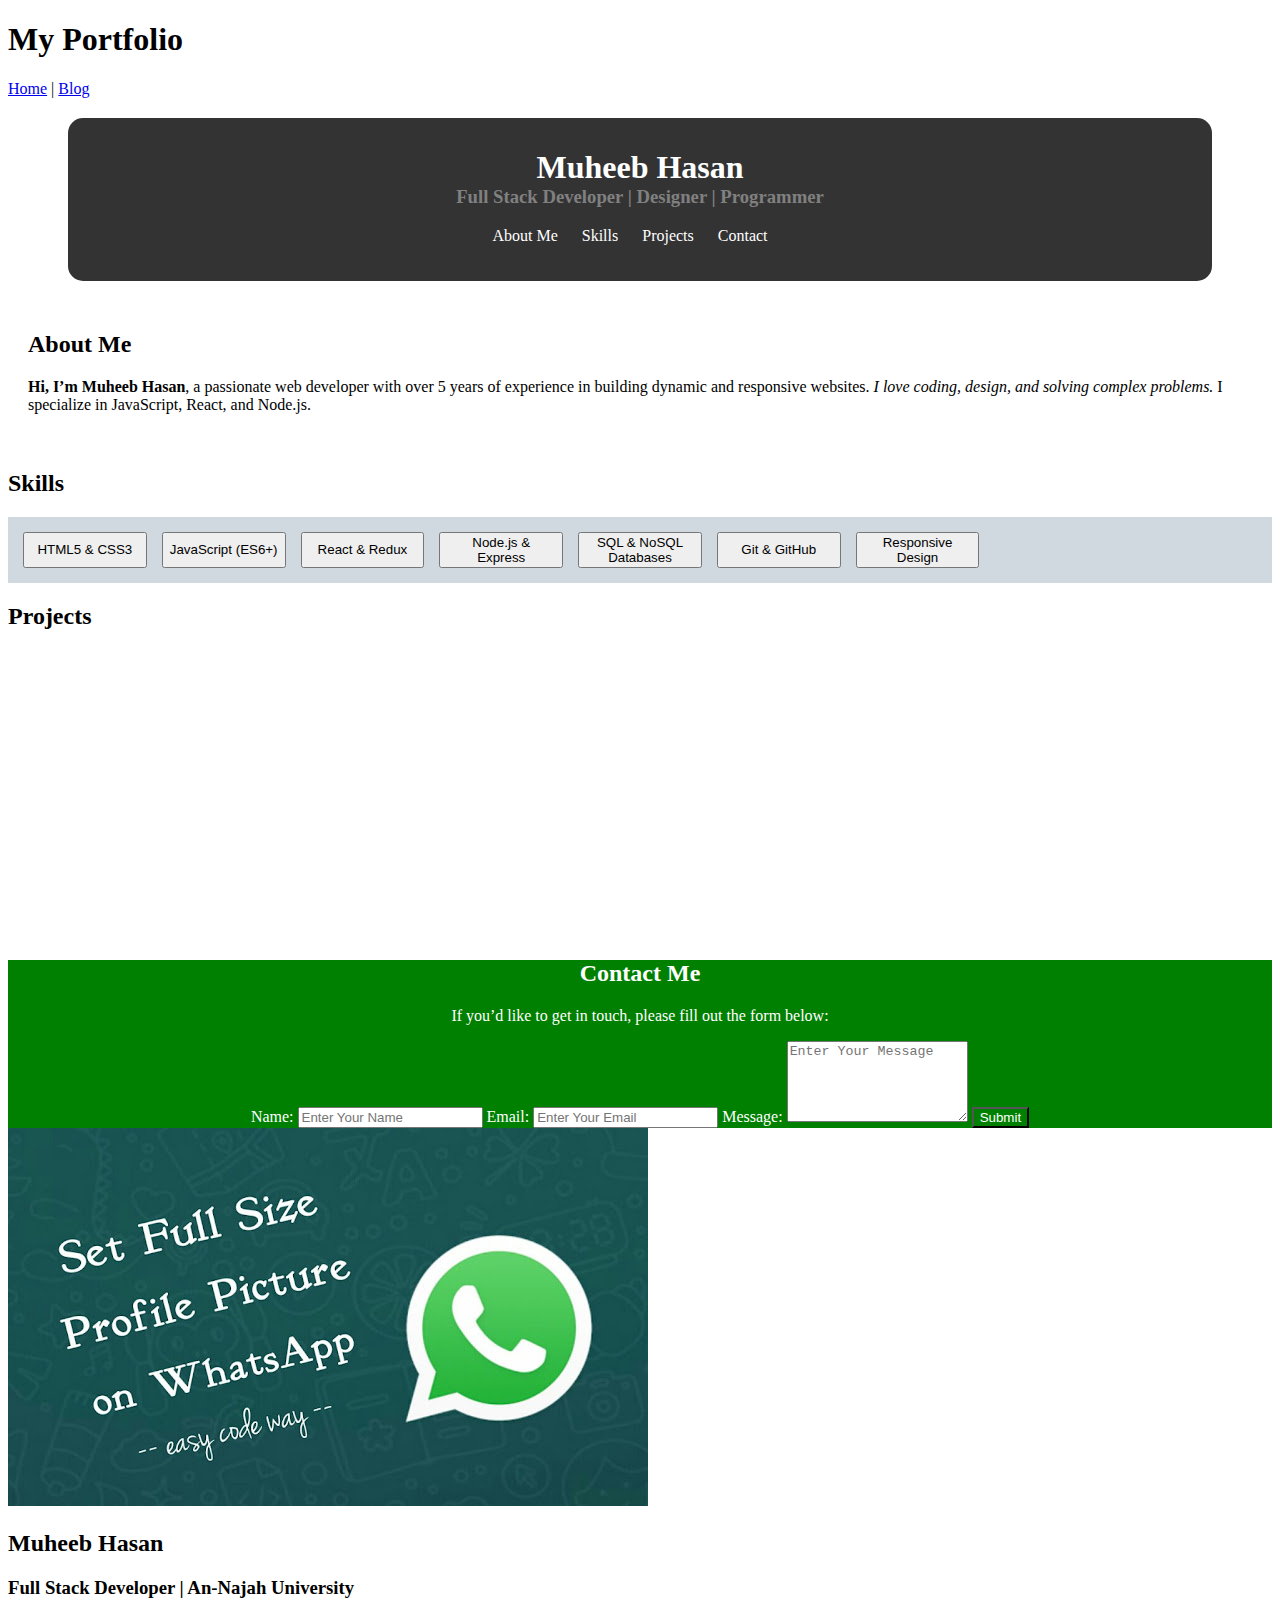
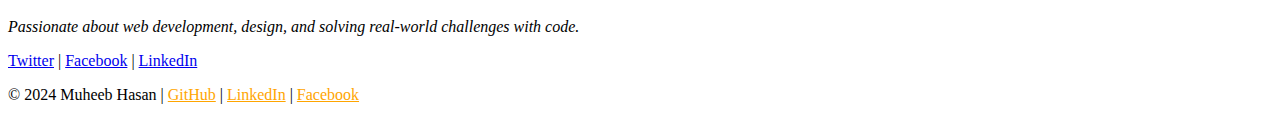
<file: index.html>
<!DOCTYPE html>
<html lang="en">
<head>
    <meta charset="UTF-8">
    <meta name="viewport" content="width=device-width, initial-scale=1.0">
    <title>My Portfolio</title>
    <link rel="stylesheet" href="./CSS/main.css">
</head>
<body>

    <!-- Navigation Header -->
    <header>
        <h1>My Portfolio</h1>
        <nav>
            <a href="index.html">Home</a> |
            <a href="grid.html">Blog</a>
        </nav>
    </header>

    <!-- Main Content -->
    <div class="centered-content">
        <h1>Muheeb Hasan</h1> 
        <h3>Full Stack Developer | Designer | Programmer</h3>
        <div class="links-container">
            <p>
                <a href="#">About Me</a>&nbsp;&nbsp;&nbsp;&nbsp;&nbsp;
                <a href="#">Skills</a>&nbsp;&nbsp;&nbsp;&nbsp;&nbsp;
                <a href="#">Projects</a>&nbsp;&nbsp;&nbsp;&nbsp;&nbsp;
                <a href="#">Contact</a>&nbsp;&nbsp;&nbsp;&nbsp;&nbsp;
            </p>
        </div>
    </div>

    <!-- About Me Section -->
    <div class="boxtwo">
        <h2>About Me</h2>
        <p><b>Hi, I’m Muheeb Hasan</b>, a passionate web developer with over 5 years of experience in building dynamic and responsive websites. <em>I love coding, design, and solving complex problems.</em> I specialize in JavaScript, React, and Node.js.</p>
    </div>

    <!-- Skills Section -->
    <div class="box_three">
        <h2>Skills</h2>
        <div class="insidediv">
            <button>HTML5 & CSS3</button>
            <button>JavaScript (ES6+)</button>
            <button>React & Redux</button>
            <button>Node.js & Express</button>
            <button>SQL & NoSQL Databases</button>
            <button>Git & GitHub</button>
            <button>Responsive Design</button>
        </div>
    </div>

    <!-- Projects Section -->
    <div class="box_four">
        <h2>Projects</h2>
        <div class="firstbox">
            <h3>Portfolio Website</h3>
            <p>A personal portfolio website to showcase my work and skills, built with HTML, CSS, and JavaScript.</p>
        </div>
        <div class="secondbox">
            <h3>E-Commerce Site</h3>
            <p>A fully functional e-commerce platform using React and Node.js with secure user authentication and Stripe payment integration.</p>
        </div>
        <div class="therdbox">
            <h3>Blog Platform</h3>
            <p>A responsive blog platform where users can create, edit, and publish posts, built with Node.js, Express, and MongoDB.</p>
        </div>
        <div class="fourbox">
            <h3>Task Management App</h3>
            <p>A task management application with features like task creation, categorization, and deadline tracking, built using React and Firebase.</p>
        </div>
    </div>

    <!-- Contact Section -->
    <div class="submit">
        <h2>Contact Me</h2>
        <p>If you’d like to get in touch, please fill out the form below:</p>
        <form action="/submit-message" method="POST">
            <label for="name">Name:</label>
            <input type="text" id="name" name="name" placeholder="Enter Your Name" required>
            <label for="email">Email:</label>
            <input type="email" id="email" name="email" placeholder="Enter Your Email" required>
            <label for="message">Message:</label>
            <textarea id="message" name="message" rows="5" placeholder="Enter Your Message" required></textarea>
            <button type="submit" class="submit">Submit</button>
        </form>
    </div>

     <!-- Author Info Section -->
     <section class="author-info">
        <img src="./assest/whatsapp.jpg" alt="Author Image" class="avatar">
        <h2>Muheeb Hasan</h2>
        <h3>Full Stack Developer | An-Najah University</h3>
        <p><em>Passionate about web development, design, and solving real-world challenges with code.</em></p>
        <div class="social-sharing">
            <a href="https://twitter.com/share">Twitter</a> |
            <a href="https://www.facebook.com/sharer/sharer.php">Facebook</a> |
            <a href="https://www.linkedin.com/shareArticle">LinkedIn</a>
        </div>
    </section>
    <!-- Footer -->
    <footer class="footer">
        <p>&copy; 2024 Muheeb Hasan | <a href="https://github.com/MuheebHasan/webTrain">GitHub</a> | <a href="https://www.linkedin.com/in/muheeb-hasan-513311288/">LinkedIn</a> | <a href="https://www.facebook.com/profile.php?id=100009651441699">Facebook</a></p>
    </footer>

</body>
</html>
</file>
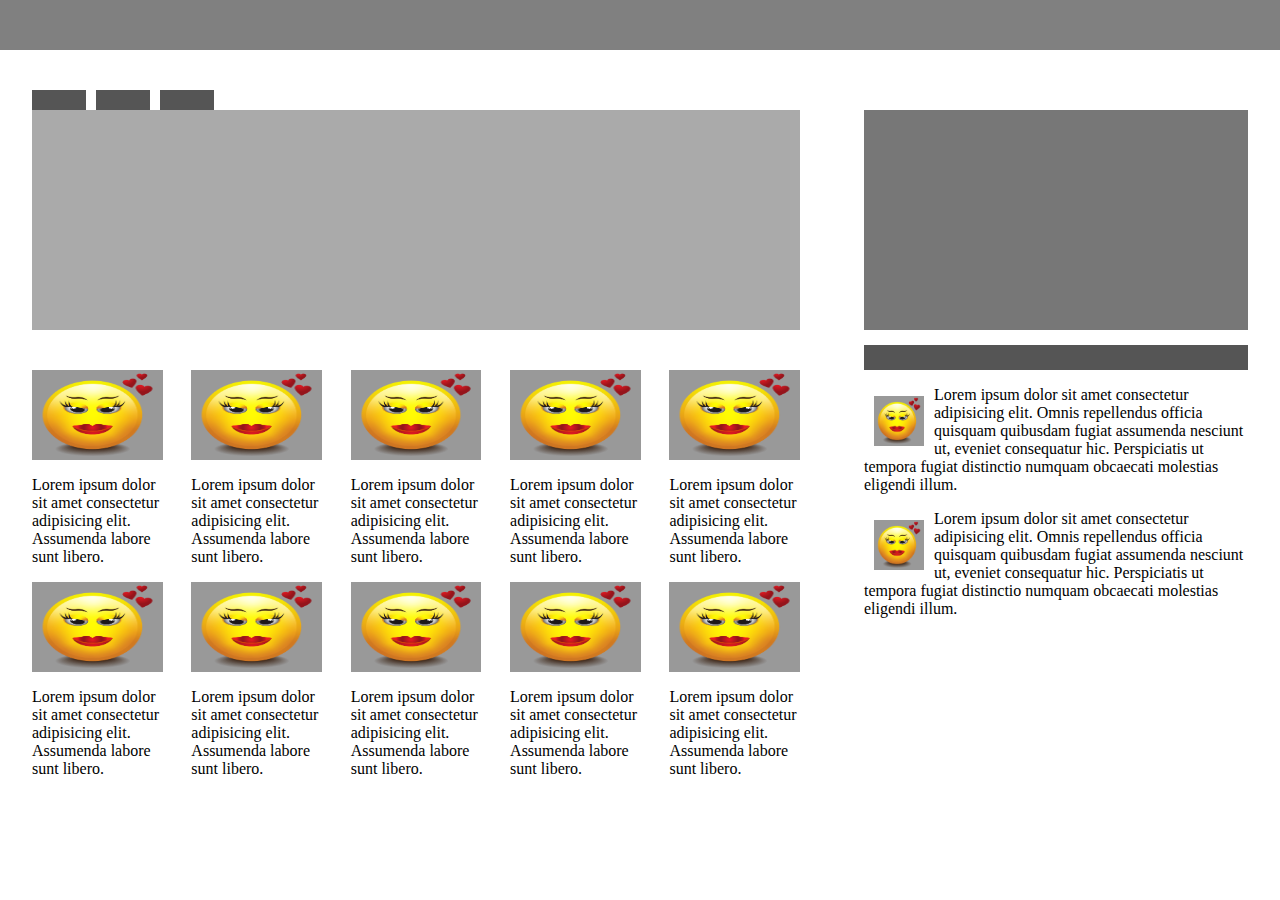
<file: ex5.html>
<!DOCTYPE html>
<html lang="en">

<head>
  <meta charset="UTF-8">
  <meta name="viewport" content="width=device-width, initial-scale=1.0">
  <title>Document</title>
  <link rel="stylesheet" href="flex.css">
</head>

<body>
  <nav class="main">
     
  </nav>
  <div class="main">
    <div class="left">
        <nav class="nav-top">
<div class="left-part"></div><div class="left-part"></div>
<div class="left-part" ></div>

        </nav>
        <nav>
        
        </nav>
      <div class="items-list">
       
        <div class="item">
            
          <img src="ee.png">
          <p>Lorem ipsum dolor sit amet consectetur adipisicing elit. Assumenda labore sunt libero.</p>
        </div>
        <div class="item">
       
          <img src="ee.png">
          <p>Lorem ipsum dolor sit amet consectetur adipisicing elit. Assumenda labore sunt libero.</p>
        </div>
        <div class="item">
          
          <img src="ee.png">
          <p>Lorem ipsum dolor sit amet consectetur adipisicing elit. Assumenda labore sunt libero.</p>
        </div>
        <div class="item">
          
          <img src="ee.png">
          <p>Lorem ipsum dolor sit amet consectetur adipisicing elit. Assumenda labore sunt libero.</p>
        </div>
        <div class="item">
       
          <img src="ee.png">
          <p>Lorem ipsum dolor sit amet consectetur adipisicing elit. Assumenda labore sunt libero.</p>
        </div>
        <div class="item">
           <img src="ee.png">
          <p>Lorem ipsum dolor sit amet consectetur adipisicing elit. Assumenda labore sunt libero.</p>
        </div>
        <div class="item">
             <img src="ee.png">
            <p>Lorem ipsum dolor sit amet consectetur adipisicing elit. Assumenda labore sunt libero.</p>
          </div>
          <div class="item">
             <img src="ee.png">
            <p>Lorem ipsum dolor sit amet consectetur adipisicing elit. Assumenda labore sunt libero.</p>
          </div>
          <div class="item">
             <img src="ee.png">
            <p>Lorem ipsum dolor sit amet consectetur adipisicing elit. Assumenda labore sunt libero.</p>
          </div>
          <div class="item">
             <img src="ee.png">
            <p>Lorem ipsum dolor sit amet consectetur adipisicing elit. Assumenda labore sunt libero.</p>
          </div>
      </div>
     </div>
    <div class="right">
      <div class="banner"></div>
      <div class="featured">
        <h2></h2>
        <div class="items">
          <div class="item">
            <img src="ee.png" alt="">
            <p>Lorem ipsum dolor sit amet consectetur adipisicing elit. Omnis repellendus officia quisquam quibusdam fugiat assumenda nesciunt ut, eveniet consequatur hic. Perspiciatis ut tempora fugiat distinctio numquam obcaecati molestias eligendi illum.</p>
          </div>
          <div class="item">
            <img src="ee.png" alt="">
            <p>Lorem ipsum dolor sit amet consectetur adipisicing elit. Omnis repellendus officia quisquam quibusdam fugiat assumenda nesciunt ut, eveniet consequatur hic. Perspiciatis ut tempora fugiat distinctio numquam obcaecati molestias eligendi illum.</p>
          </div>
        </div>
      </div>
    </div>
  </div>
</body>

</html>
</file>
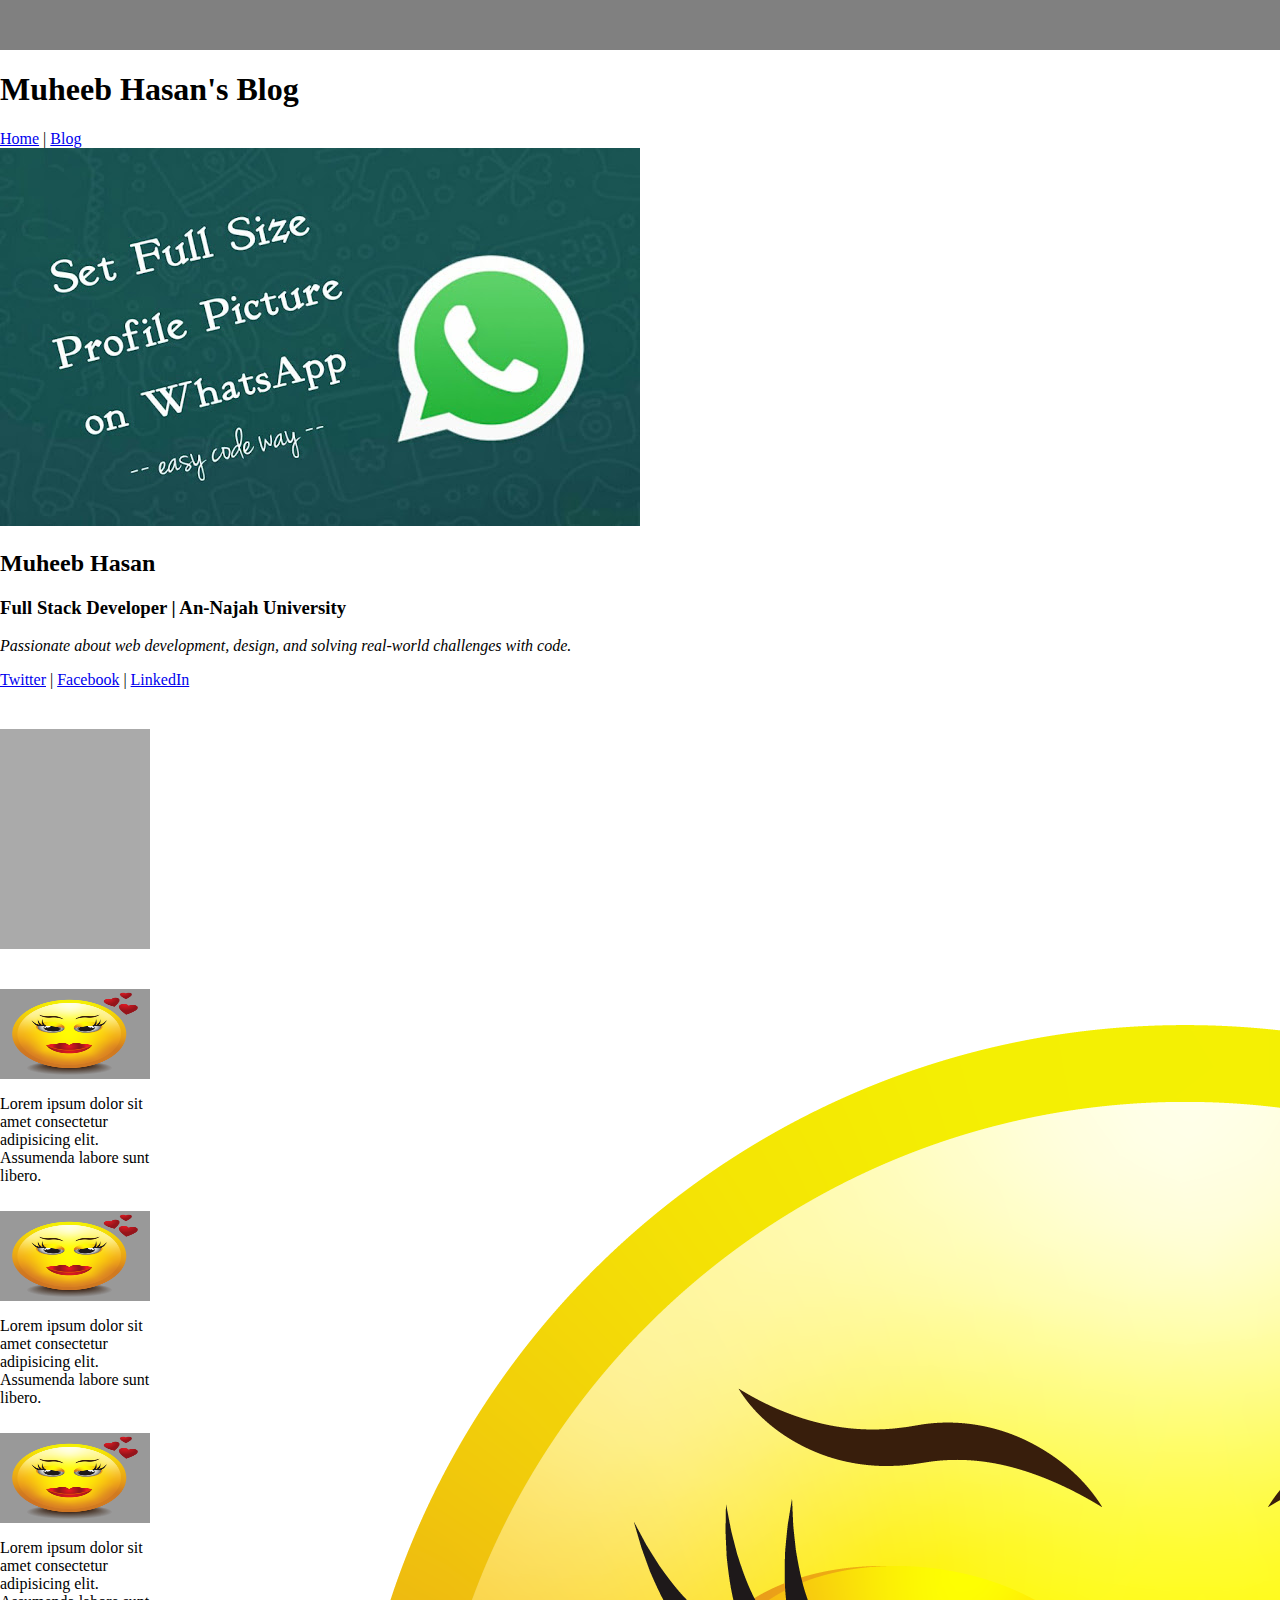
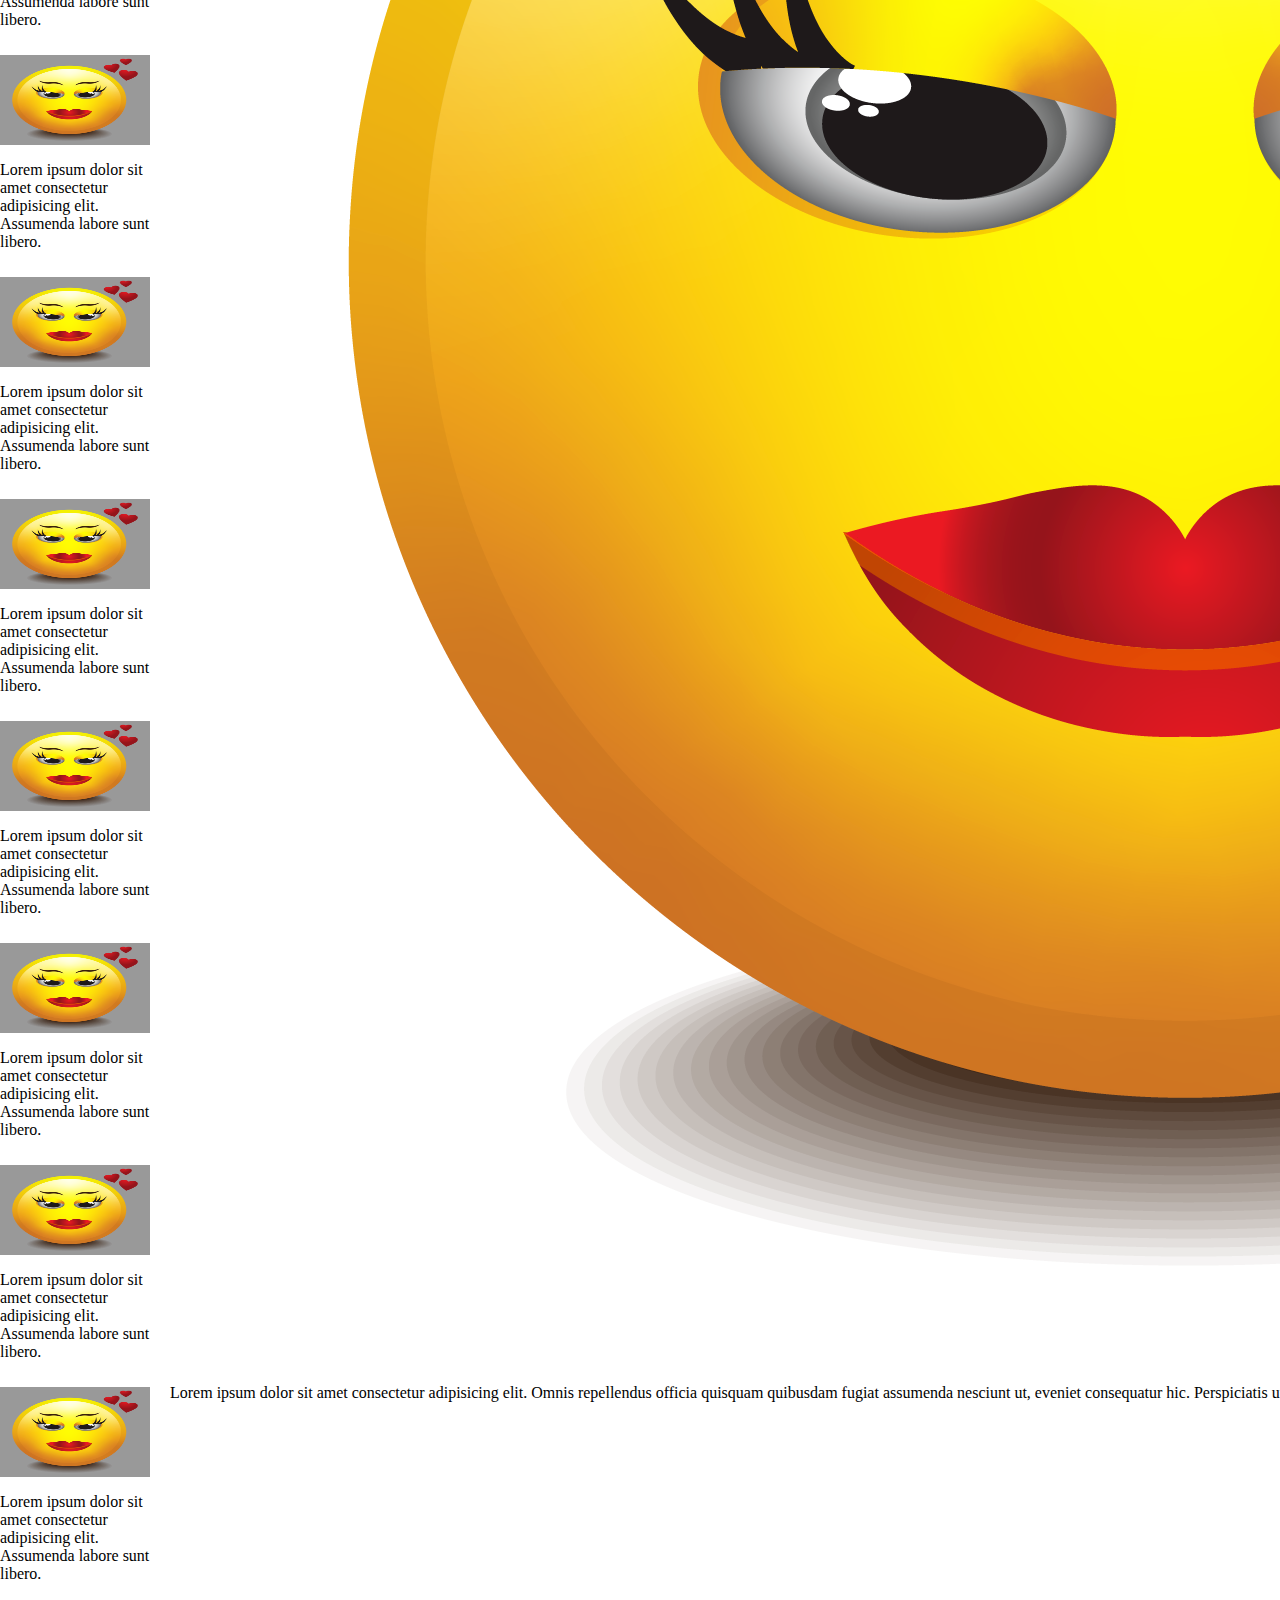
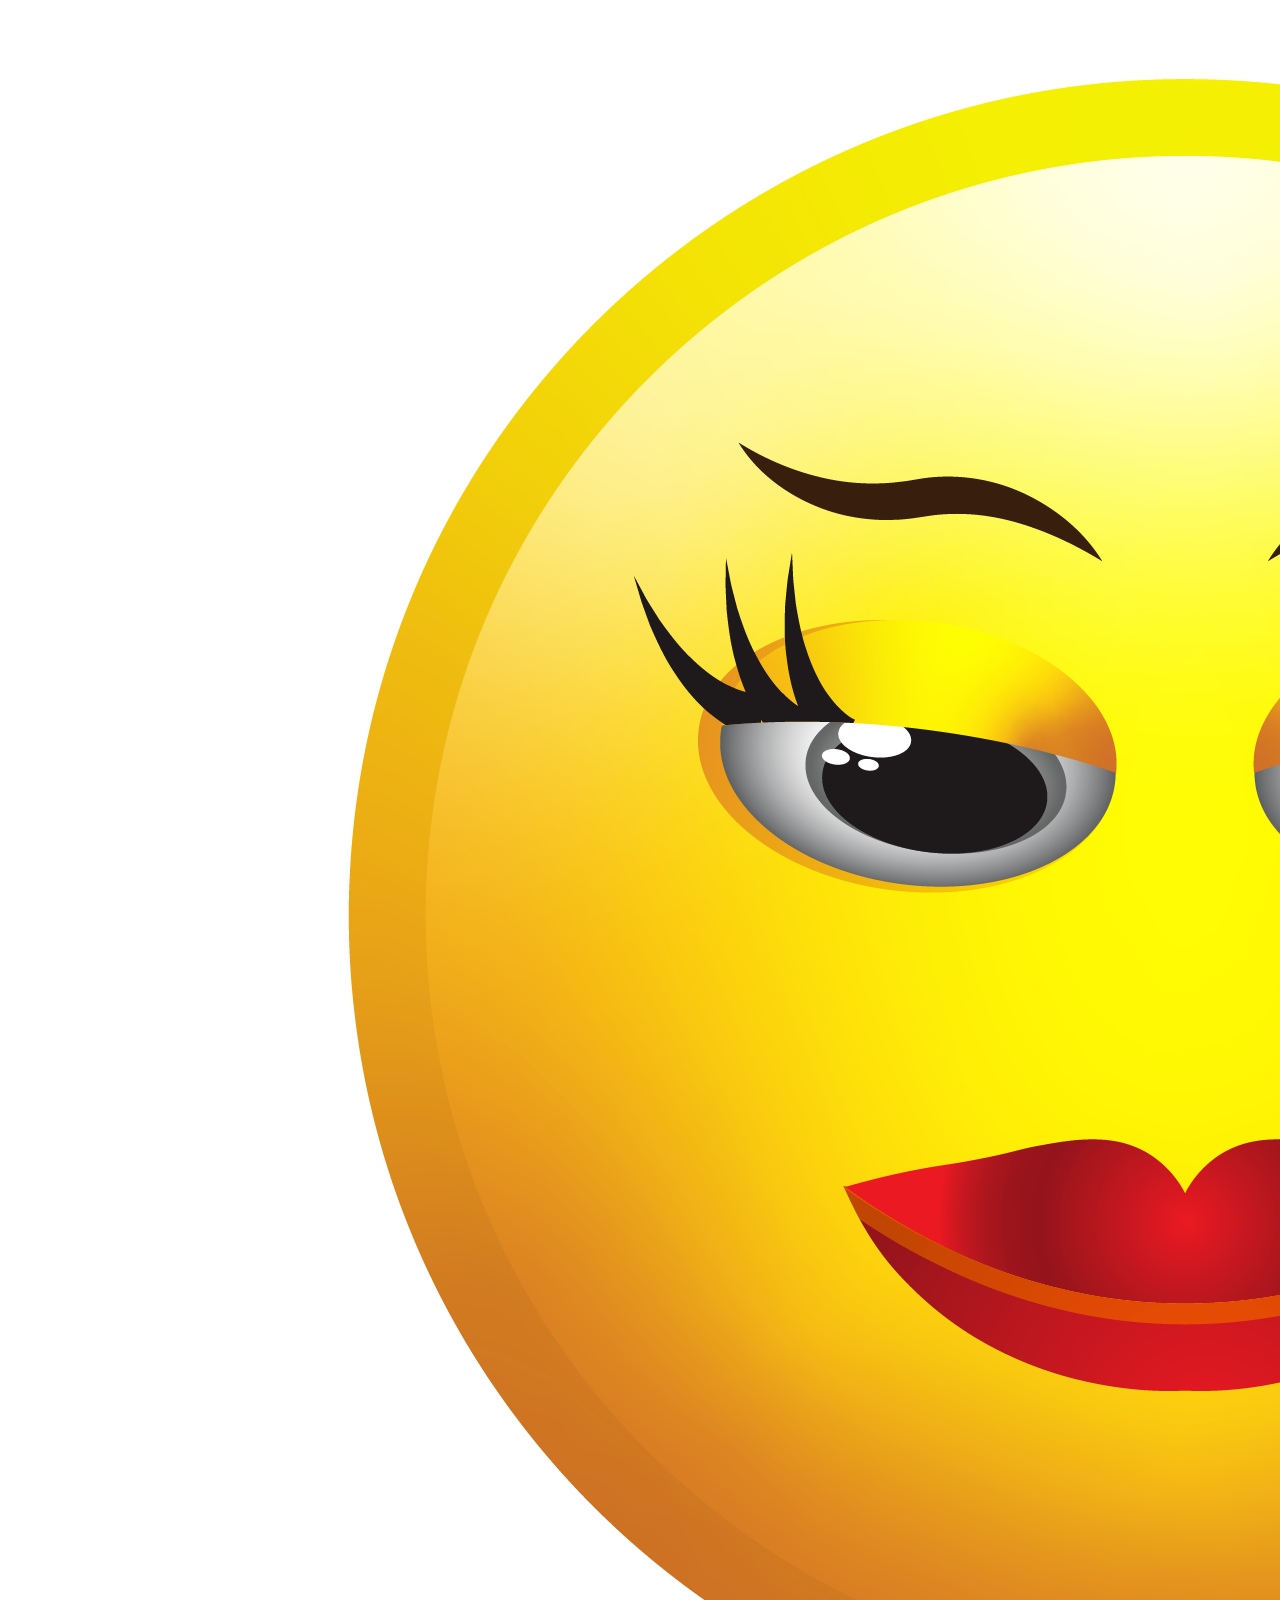
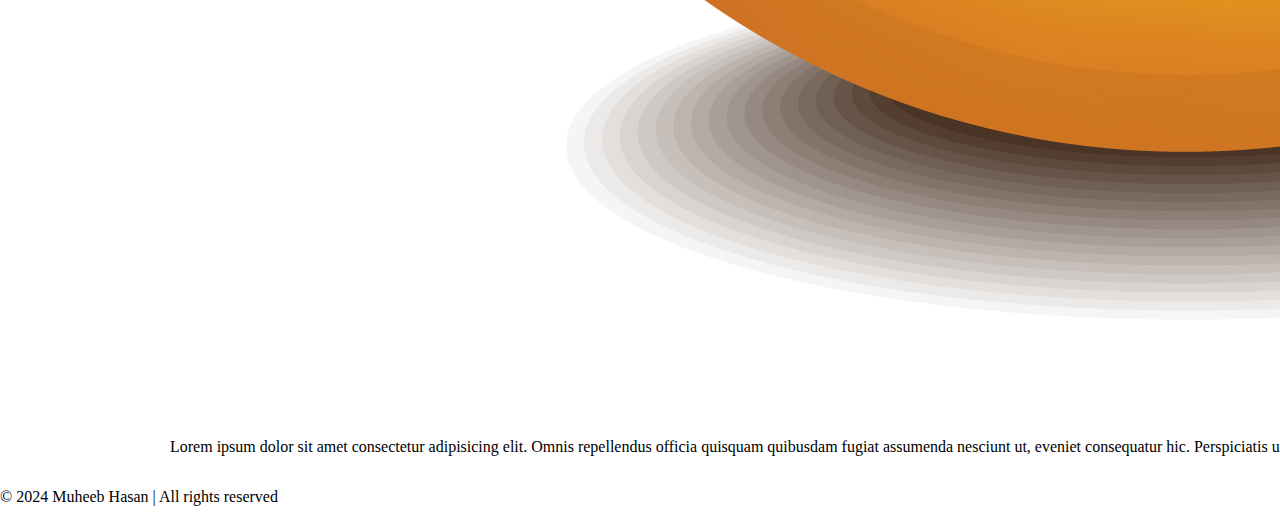
<file: grid.html>
<!DOCTYPE html>
<html lang="en">

<head>
  <meta charset="UTF-8">
  <meta name="viewport" content="width=device-width, initial-scale=1.0">
  <title>Blog - Muheeb Hasan</title>
  <link rel="stylesheet" href="./CSS/flex.css">
</head>

<body>
  <nav class="main">
    <!-- محتوى القائمة الرئيسية -->
  </nav>
  <!-- Navigation Header -->
  <header>
    <h1>Muheeb Hasan's Blog</h1>

    <nav>
        <a href="index.html">Home</a> |
        <a href="grid.html">Blog</a>
    </nav>
</header>
    <!-- Author Info Section -->
    <section class="author-info">
      <img src="./assest/whatsapp.jpg" alt="Author Image" class="avatar">
      <h2>Muheeb Hasan</h2>
      <h3>Full Stack Developer | An-Najah University</h3>
      <p><em>Passionate about web development, design, and solving real-world challenges with code.</em></p>
      <div class="social-sharing">
          <a href="https://twitter.com/share">Twitter</a> |
          <a href="https://www.facebook.com/sharer/sharer.php">Facebook</a> |
          <a href="https://www.linkedin.com/shareArticle">LinkedIn</a>
      </div>
  </section>
  <div class="main">
    <div class="left">
      <nav class="nav-top">
        <div class="left-part"></div>
        <div class="left-part"></div>
        <div class="left-part"></div>
      </nav>
      
      <nav>
        <!-- محتوى إضافي -->
      </nav>

      <div class="items-list">
        <div class="item">
          <img src="./assest/ee.png" alt="Item Image">
          <p>Lorem ipsum dolor sit amet consectetur adipisicing elit. Assumenda labore sunt libero.</p>
        </div>
        
        <div class="item">
          <img src="./assest/ee.png" alt="Item Image">
          <p>Lorem ipsum dolor sit amet consectetur adipisicing elit. Assumenda labore sunt libero.</p>
        </div>
        
        <div class="item">
          <img src="./assest/ee.png" alt="Item Image">
          <p>Lorem ipsum dolor sit amet consectetur adipisicing elit. Assumenda labore sunt libero.</p>
        </div>
        
        <div class="item">
          <img src="./assest/ee.png" alt="Item Image">
          <p>Lorem ipsum dolor sit amet consectetur adipisicing elit. Assumenda labore sunt libero.</p>
        </div>
        
        <div class="item">
          <img src="./assest/ee.png" alt="Item Image">
          <p>Lorem ipsum dolor sit amet consectetur adipisicing elit. Assumenda labore sunt libero.</p>
        </div>
        
        <div class="item">
          <img src="./assest/ee.png" alt="Item Image">
          <p>Lorem ipsum dolor sit amet consectetur adipisicing elit. Assumenda labore sunt libero.</p>
        </div>
        
        <div class="item">
          <img src="./assest/ee.png" alt="Item Image">
          <p>Lorem ipsum dolor sit amet consectetur adipisicing elit. Assumenda labore sunt libero.</p>
        </div>
        
        <div class="item">
          <img src="./assest/ee.png" alt="Item Image">
          <p>Lorem ipsum dolor sit amet consectetur adipisicing elit. Assumenda labore sunt libero.</p>
        </div>
        
        <div class="item">
          <img src="./assest/ee.png" alt="Item Image">
          <p>Lorem ipsum dolor sit amet consectetur adipisicing elit. Assumenda labore sunt libero.</p>
        </div>
        
        <div class="item">
          <img src="./assest/ee.png" alt="Item Image">
          <p>Lorem ipsum dolor sit amet consectetur adipisicing elit. Assumenda labore sunt libero.</p>
        </div>
      </div>
    </div>

    <div class="right">
      <div class="banner"></div>

      <div class="featured">
        <h2></h2>
        
        <div class="items">
          <div class="item">
            <img src="./assest/ee.png" alt="Featured Item">
            <p>Lorem ipsum dolor sit amet consectetur adipisicing elit. Omnis repellendus officia quisquam quibusdam fugiat assumenda nesciunt ut, eveniet consequatur hic. Perspiciatis ut tempora fugiat distinctio numquam obcaecati molestias eligendi illum.</p>
          </div>
          
          <div class="item">
            <img src="./assest/ee.png" alt="Featured Item">
            <p>Lorem ipsum dolor sit amet consectetur adipisicing elit. Omnis repellendus officia quisquam quibusdam fugiat assumenda nesciunt ut, eveniet consequatur hic. Perspiciatis ut tempora fugiat distinctio numquam obcaecati molestias eligendi illum.</p>
          </div>
        </div>
      </div>
    </div>
  </div>
     <!-- Footer -->
     <footer>
      <p>&copy; 2024 Muheeb Hasan | All rights reserved</p>
  </footer>

</body>

</html>
</file>
<file: CSS/main.css>
@import url('./styleone.css');
@import url('./styletwo.css');
@import url('./stylethree.css');
.main {
    display: grid;
    grid-template-columns: 1fr 3fr; /* 1/4 left column and 3/4 right column */
    gap: 20px; /* Space between grid items */
    padding: 20px; /* Add padding around the grid */
}

.items-list {
    display: grid;
    grid-template-columns: repeat(auto-fill, minmax(200px, 1fr)); /* Responsive grid for items */
    gap: 10px; /* Space between items */
}
@media (max-width: 768px) {
    .main {
        grid-template-columns: 1fr; /* Stack columns on smaller screens */
    }

    .items-list {
        grid-template-columns: 1fr; /* Stack items on smaller screens */
    }

    .header, .footer {
        text-align: center; /* Center text for smaller screens */
    }

    .submit {
        width: 100%; /* Make form elements full width */
    }
}
</file>
<file: flex.css>
body {
    padding: 0;
    margin: 0;
    display: flex;
    flex-direction: column;
    row-gap: 20px;
  }
  
  nav.main {
    background-color: gray;
    height: 50px;
  }
  
  div.main {
    display: flex;
  
   
    justify-content: space-around;
  }
  
  .main .left {
   padding-top: 20px;
    flex-basis: 60%;
  }
  .main .left .nav-top {
    display: flex;
    justify-content: flex-start;
     height: 20px;
     background-color: white;
    width: 25%;
 margin-bottom: 0px;
   }

  .main .left .nav-top .left-part{
width: 100px;
height: 20px;
     background-color: #555;
    margin-right: 10px;
 

  }
  .main .left .nav-top .center-part{

    flex-basis: 15%; /* عرض الجزء الأيسر */
    background-color: #555;
 margin-right: 30px;

  }
  .main .left .nav-top .right-part{

    flex-basis: 15%; /* عرض الجزء الأيسر */
    background-color: #555;
   margin-right: 460px;

  }
  .main .left nav {
    height: 220px;
    margin-bottom: 40px;
  
    background-color: #aaa;
  }
  
  .main .left .items-list {
    display: flex;
    flex-wrap: wrap;
    justify-content: space-between;
    column-gap: 10px;
  }
  

 

  .main .left .items-footer {
    background-color: #777;
    height: 70px;
  }
  
  .items-list .item {
    flex-basis: 17%;
    display: inline-flex;
    flex-direction: column;
    align-items: center;
  }
  
  .items-list .item img {
    width: 100%;
    height: 90px;
    background-color: #999;
  }
  
  
  .main .right {
    flex-basis: 30%;
    display: flex;
    /* border: 1px solid blue; */
    flex-direction: column;
    row-gap: 15px;
    padding-top: 40px;
  }
  
  .main .right .banner {
    flex-grow: 0;
    flex-basis: 100%;
    max-height: 220px;
    background-color: #777;
  }
  
  .main .right .featured {
    display: flex;
    flex-direction: column;
  
  }
  
  .main .right .featured h2 {
    height: 25px;
    background-color: #555;
    margin: 0;
  }
  
  .main .right .featured .item img {
    background-color: #999;
    width: 50px;
    height: 50px;
    float: left;
    margin: 10px;
  }
</file>
<file: CSS/flex.css>
body {
  padding: 0;
  margin: 0;
}

nav.main {
  background-color: gray;
  height: 50px;
}

div.main {
  display: grid;
  grid-template-columns: 2fr 1fr; /* Adjusts the columns */
  gap: 20px; /* Space between the two columns */
}

.main .left {
  padding-top: 20px;
}

.main .left .nav-top {
  display: flex;
  justify-content: flex-start;
  height: 20px;
  background-color: white;
  width: 25%;
  margin-bottom: 0px;
}

.main .left nav {
  height: 220px;
  margin-bottom: 40px;
  background-color: #aaa;
}

.main .left .items-list {
  display: grid; /* Change to grid for the items */
  grid-template-columns: repeat(auto-fill, minmax(150px, 1fr)); /* Responsive grid */
  gap: 10px; /* Space between items */
}

.items-list .item {
  display: flex;
  flex-direction: column;
  align-items: center;
}

.items-list .item img {
  width: 100%;
  height: 90px;
  background-color: #999;
}

.main .right {
  display: flex;
  flex-direction: column;
  row-gap: 15px;
  padding-top: 40px;
}
</file>
